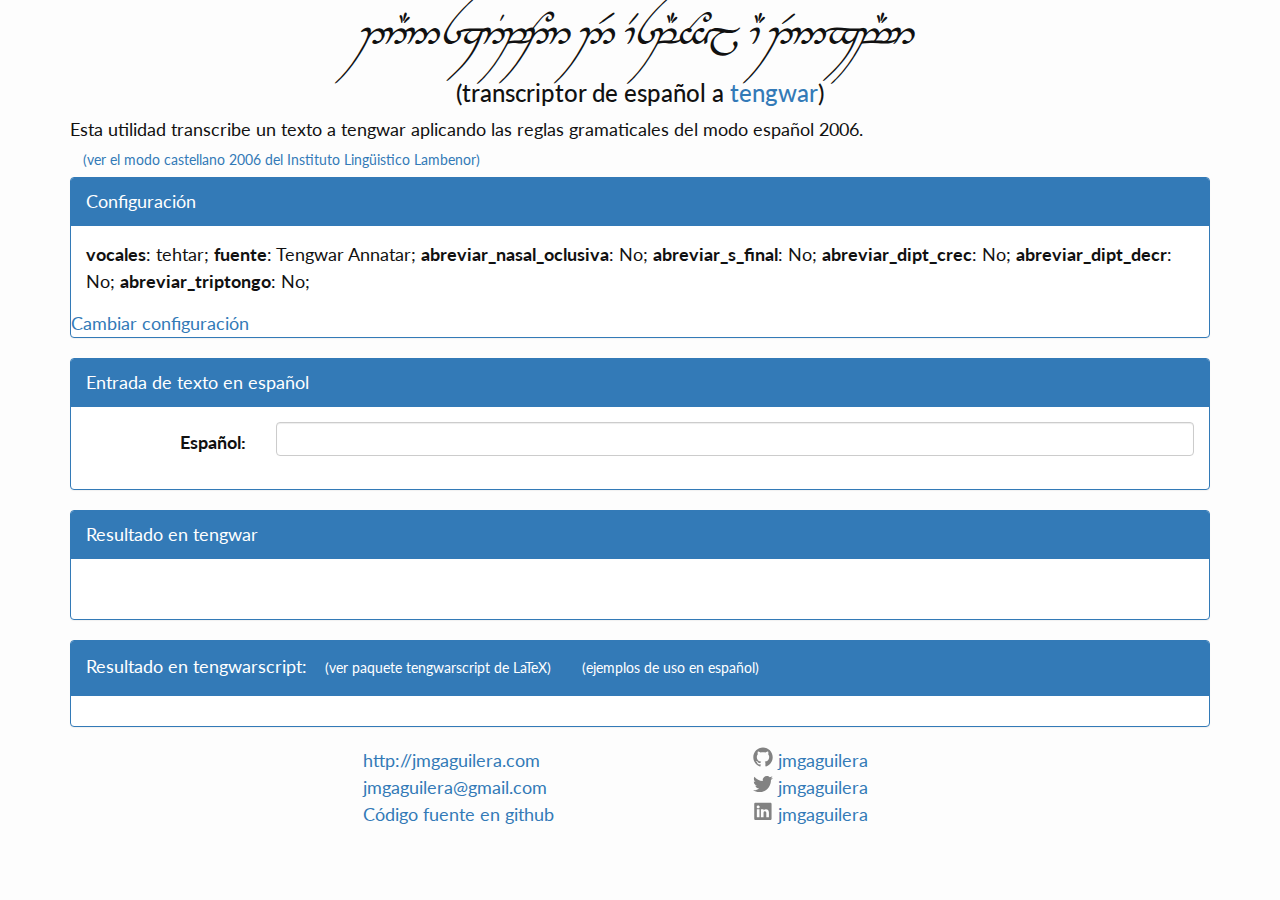
<file: procesador/index.html>
<meta charset="utf-8">
<html>

  <head>
  <link rel="stylesheet" href="bootstrap.min.css">

  <script src="jquery.min.js"></script>

  <script src="bootstrap.min.js"></script>
  <link href='http://fonts.googleapis.com/css?family=Lato' rel='stylesheet' type='text/css'>

    <link rel="stylesheet" type="text/css" href="tengespjs.css" media="screen" />
    <script src="gramatica.js"></script>

  </head>

  <body>
    <h1 class="text-center tengwar-it">
      16D58z6Gq1Y6 2$ `V8qEg^j `C 1R5xw#6
    </h1>
    <h3 class="text-center">
      (transcriptor de español a <a href="https://es.wikipedia.org/wiki/Tengwar">tengwar</a>)
    </h3>

    <div class="container">
    <span>Esta utilidad transcribe un texto a tengwar aplicando las reglas gramaticales del modo español 2006.</span>
        <a role="button" class="btn btn-link" href="http://lambenor.free.fr/tengwar/espanol_2006.html#triptongos">
          (ver el modo castellano 2006 del Instituto Lingüistico Lambenor)
        </a>
    <div class="panel panel-primary">
      <div class="panel-heading">
        Configuración

      </div>
      <div id="txt_config" class="panel-body">

      </div>


    <a href="#config" data-toggle="collapse">Cambiar configuración</a>
    <div id="config" class="collapse">
      <form id="form_config" class="form-horizontal">
        <label class="radio-inline"><input name="input-annatar" type="radio" value="">fuente annatar</label>
        <label class="radio-inline"><input name="input-annatar" type="radio" value="">fuente annatar itálica</label>
        <br/>
        <label class="radio-inline"><input name="input-vocales" type="radio" value="">vocales tehtar</label>
        <label class="radio-inline"><input name="input-vocales" type="radio" value="">vocales plenas</label>
        <br/>
        <label class="checkbox-inline"><input name="input-grupos" type="checkbox" value="">abreviar nasal+oclusiva (nt, mp, nch, nk, nd, mb, ng)</label>
        <label class="checkbox-inline"><input name="input-s" type="checkbox" value="">abreviar 's' final de palabra</label>
        <br/>
        <label class="checkbox-inline"><input name="input-dipt-crec" type="checkbox" value=""/>abreviar diptongo creciente</label>
        <label class="checkbox-inline"><input name="input-dipt-decr" type="checkbox" value=""/>abreviar diptongo decreciente</label>
        <br/>
        <label class="checkbox-inline"><input name="input-triptongo" type="checkbox" value=""/>abreviar triptongo</label>
      </form>
    </div>
    </div>
    </div>

    <div class="container">
    <div class="panel panel-primary">
      <div class="panel-heading">
        Entrada de texto en español
      </div>
      <div id="entrada_texto" class="panel-body">
        <form id="form_entrada" class="form-horizontal">
        <div class="form-group">
          <label class="control-label col-sm-2" for="txt_entrada">Español:</label>
          <div class="col-sm-10">
          <input type="text" class="form-control" id="txt_entrada" />
          </div>
        </div>
        </form>
      </div>
    </div>

    <div class="panel panel-primary">
      <div class="panel-heading">
        Resultado en tengwar
      </div>
      <div id="traduccion" class="panel-body text-center h1">

      </div>
    </div>
    <div class="panel panel-primary">
      <div class="panel-heading">
        Resultado en tengwarscript:
        <a role="button" class="btn btn-link" style="color:white;" href="https://www.ctan.org/pkg/tengwarscript">
          (ver paquete tengwarscript de LaTeX)
        </a>
        <a role="button" class="btn btn-link" style="color:white;" href="http://www.jmgaguilera.com/tengwar/latex/2016/11/13/latex-tengwar.html">
          (ejemplos de uso en español)
        </a>
      </div>
      <div id="traduccion_latex" class="panel-body">

      </div>
    </div>


    <div class="row">

      <div class="col-sm-3">
      </div>

      <div class="col-sm-4">
          <a href="http://jmgaguilera.com">http://jmgaguilera.com</a><br/>
          <a href="mailto:jmgaguilera@gmail.com">jmgaguilera@gmail.com</a><br/>
          <a href="https://github.com/jmgaguilera/tengwar-esp">Código fuente en github</a>
      </div>

      <div class="col-sm-4">
            <a href="https://github.com/jmgaguilera">
              <span class="icon  icon--github">
                <svg viewBox="0 0 16 16" width="20px">
                  <path fill="#828282" d="M7.999,0.431c-4.285,0-7.76,3.474-7.76,7.761 c0,3.428,2.223,6.337,5.307,7.363c0.388,0.071,0.53-0.168,0.53-0.374c0-0.184-0.007-0.672-0.01-1.32 c-2.159,0.469-2.614-1.04-2.614-1.04c-0.353-0.896-0.862-1.135-0.862-1.135c-0.705-0.481,0.053-0.472,0.053-0.472 c0.779,0.055,1.189,0.8,1.189,0.8c0.692,1.186,1.816,0.843,2.258,0.645c0.071-0.502,0.271-0.843,0.493-1.037 C4.86,11.425,3.049,10.76,3.049,7.786c0-0.847,0.302-1.54,0.799-2.082C3.768,5.507,3.501,4.718,3.924,3.65 c0,0,0.652-0.209,2.134,0.796C6.677,4.273,7.34,4.187,8,4.184c0.659,0.003,1.323,0.089,1.943,0.261 c1.482-1.004,2.132-0.796,2.132-0.796c0.423,1.068,0.157,1.857,0.077,2.054c0.497,0.542,0.798,1.235,0.798,2.082 c0,2.981-1.814,3.637-3.543,3.829c0.279,0.24,0.527,0.713,0.527,1.437c0,1.037-0.01,1.874-0.01,2.129 c0,0.208,0.14,0.449,0.534,0.373c3.081-1.028,5.302-3.935,5.302-7.362C15.76,3.906,12.285,0.431,7.999,0.431z"/>
                </svg>
              </span>
              <span class="username">jmgaguilera</span>
            </a><br/>
        <a href="https://twitter.com/jmgaguilera">
              <span class="icon  icon--twitter">
                <svg viewBox="0 0 16 16" width="20px">
                  <path fill="#828282" d="M15.969,3.058c-0.586,0.26-1.217,0.436-1.878,0.515c0.675-0.405,1.194-1.045,1.438-1.809
                  c-0.632,0.375-1.332,0.647-2.076,0.793c-0.596-0.636-1.446-1.033-2.387-1.033c-1.806,0-3.27,1.464-3.27,3.27 c0,0.256,0.029,0.506,0.085,0.745C5.163,5.404,2.753,4.102,1.14,2.124C0.859,2.607,0.698,3.168,0.698,3.767 c0,1.134,0.577,2.135,1.455,2.722C1.616,6.472,1.112,6.325,0.671,6.08c0,0.014,0,0.027,0,0.041c0,1.584,1.127,2.906,2.623,3.206 C3.02,9.402,2.731,9.442,2.433,9.442c-0.211,0-0.416-0.021-0.615-0.059c0.416,1.299,1.624,2.245,3.055,2.271 c-1.119,0.877-2.529,1.4-4.061,1.4c-0.264,0-0.524-0.015-0.78-0.046c1.447,0.928,3.166,1.469,5.013,1.469 c6.015,0,9.304-4.983,9.304-9.304c0-0.142-0.003-0.283-0.009-0.423C14.976,4.29,15.531,3.714,15.969,3.058z"/>
                </svg>
              </span>

              <span class="username">jmgaguilera</span>
            </a><br/>
        <a href="https://www.linkedin.com/in/jmgaguilera">
                <span class="icon icon--linkedin">
                    <svg viewBox="0 0 57 57" width="20px">
                  <path fill="#828282" d="M49.265,4.667H7.145c-2.016,0-3.651,1.596-3.651,3.563v42.613c0,1.966,1.635,3.562,3.651,3.562h42.12   c2.019,0,3.654-1.597,3.654-3.562V8.23C52.919,6.262,51.283,4.667,49.265,4.667z M18.475,46.304h-7.465V23.845h7.465V46.304z    M14.743,20.777h-0.05c-2.504,0-4.124-1.725-4.124-3.88c0-2.203,1.67-3.88,4.223-3.88c2.554,0,4.125,1.677,4.175,3.88   C18.967,19.052,17.345,20.777,14.743,20.777z M45.394,46.304h-7.465V34.286c0-3.018-1.08-5.078-3.781-5.078   c-2.062,0-3.29,1.389-3.831,2.731c-0.197,0.479-0.245,1.149-0.245,1.821v12.543h-7.465c0,0,0.098-20.354,0-22.459h7.465v3.179   c0.992-1.53,2.766-3.709,6.729-3.709c4.911,0,8.594,3.211,8.594,10.11V46.304z"></path>
                </svg>
                </span>
                <span class="username">jmgaguilera</span>
              </a>
      </div>

    </div>

    </div>



    <script type="text/javascript">
      'use scrict';

      var configuracion = {
        vocales: 'tehtar',
        fuente: 'Tengwar Annatar',
        abreviar_nasal_oclusiva: 'No',
        abreviar_s_final: 'No',
        abreviar_dipt_crec: 'No',
        abreviar_dipt_decr: 'No',
        abreviar_triptongo: 'No',
      };

      var clase_traduccion = 'panel-body text-center h1';

        document.getElementById('form_entrada').onsubmit = function() {
            return false;
        };


       function calcular() {
            var texto = this.value;
            var analizador;
             try {
               analizador = new AnalizadorSintactico(texto, configuracion);
               analizador.analizar(configuracion.fuente==='Tengwar Annatar' ? 'tengwar-alt' : 'tengwar-alt-it');
               traduccion.innerHTML = analizador.getAnnatar();
               traduccion_latex.innerHTML = analizador.getTengwarscript();
             } catch (e) {
               traduccion.innerHTML = '';
               traduccion_latex.innerHTML = e.toString();
             }

        }

        var txt_entrada = document.getElementById('txt_entrada');
        txt_entrada.onkeyup= calcular;

        function describir_configuracion() {
          var txt_config = document.getElementById('txt_config');
          var nuevo_txt = '';
          for (i in configuracion) {
            nuevo_txt += '<b>'+i+'</b>: '+configuracion[i]+'; ';
          }
          txt_config.innerHTML = nuevo_txt;
        }

        function iniciar_configuracion() {

          var chk_triptongo = document.getElementsByName('input-triptongo')[0];
          configuracion.abreviar_triptongo = (chk_triptongo.checked ? 'Si' : 'No');
          chk_triptongo.onchange = function() {
            configuracion.abreviar_triptongo = (chk_triptongo.checked ? 'Si' : 'No');
            calcular.call(txt_entrada);
            describir_configuracion();
          }

          var chk_dipt_crec = document.getElementsByName('input-dipt-crec')[0];
          configuracion.abreviar_dipt_crec = (chk_dipt_crec.checked ? 'Si' : 'No');
          chk_dipt_crec.onchange = function() {
            configuracion.abreviar_dipt_crec = (chk_dipt_crec.checked ? 'Si' : 'No');
            calcular.call(txt_entrada);
            describir_configuracion();
          }

          var chk_dipt_decr = document.getElementsByName('input-dipt-decr')[0];
          configuracion.abreviar_dipt_decr = (chk_dipt_decr.checked ? 'Si' : 'No');
          chk_dipt_decr.onchange = function() {
            configuracion.abreviar_dipt_decr = (chk_dipt_decr.checked ? 'Si' : 'No');
            calcular.call(txt_entrada);
            describir_configuracion();
          }

          var chk_s = document.getElementsByName('input-s')[0];
          configuracion.abreviar_s_final = (chk_s.checked ? 'Si' : 'No');
          chk_s.onchange = function() {
            configuracion.abreviar_s_final = (chk_s.checked ? 'Si' : 'No');
            calcular.call(txt_entrada);
            describir_configuracion();
          }

          var chk_grupo = document.getElementsByName('input-grupos')[0];

          configuracion.abreviar_nasal_oclusiva = (chk_grupo.checked ? 'Si' : 'No');
          chk_grupo.onchange = function() {
            configuracion.abreviar_nasal_oclusiva = (chk_grupo.checked ? 'Si' : 'No');
            calcular.call(txt_entrada);
            describir_configuracion();
          }


          var radio = document.getElementsByName('input-vocales');

          for (i=0; i<radio.length; i++) {
            (function(indice) {
              radio[i].onclick = function() {
                if (indice === 0) {
                  configuracion.vocales = 'tehtar';
                } else {
                  configuracion.vocales = 'plenas';
                }
                calcular.call(txt_entrada);
                describir_configuracion();
              }
            }(i));
          }

          if (configuracion.vocales === 'tehtar') {
            configuracion.vocales = 'tehtar';
            radio[0].checked = true;
          } else {
            configuracion.vocales = 'plenas';
            radio[1].checked = true;
          }


          radio = document.getElementsByName('input-annatar');

          for (i=0; i<radio.length; i++) {
            (function(indice) {
              radio[i].onclick = function() {
                if (indice === 0) {
                  configuracion.fuente = 'Tengwar Annatar';
                } else {
                  configuracion.fuente = 'Tengwar Annatar Italic';
                }
                if (configuracion.fuente === 'Tengwar Annatar') {
                  document.getElementById('traduccion').className = clase_traduccion + ' tengwar';
                }else{
                  document.getElementById('traduccion').className = clase_traduccion + ' tengwar-it';
                }
                describir_configuracion();
              }
            }(i));
          }

          if (configuracion.fuente === 'Tengwar Annatar') {
            document.getElementById('traduccion').className = clase_traduccion + ' tengwar';
            radio[0].checked = true;
          }else{
            document.getElementById('traduccion').className = clase_traduccion + ' tengwar-it';
            radio[1].checked = true;
          }

        }

        window.onload = function() {
          iniciar_configuracion();
          describir_configuracion();
        }

</script>



  </body>

</html>
</file>
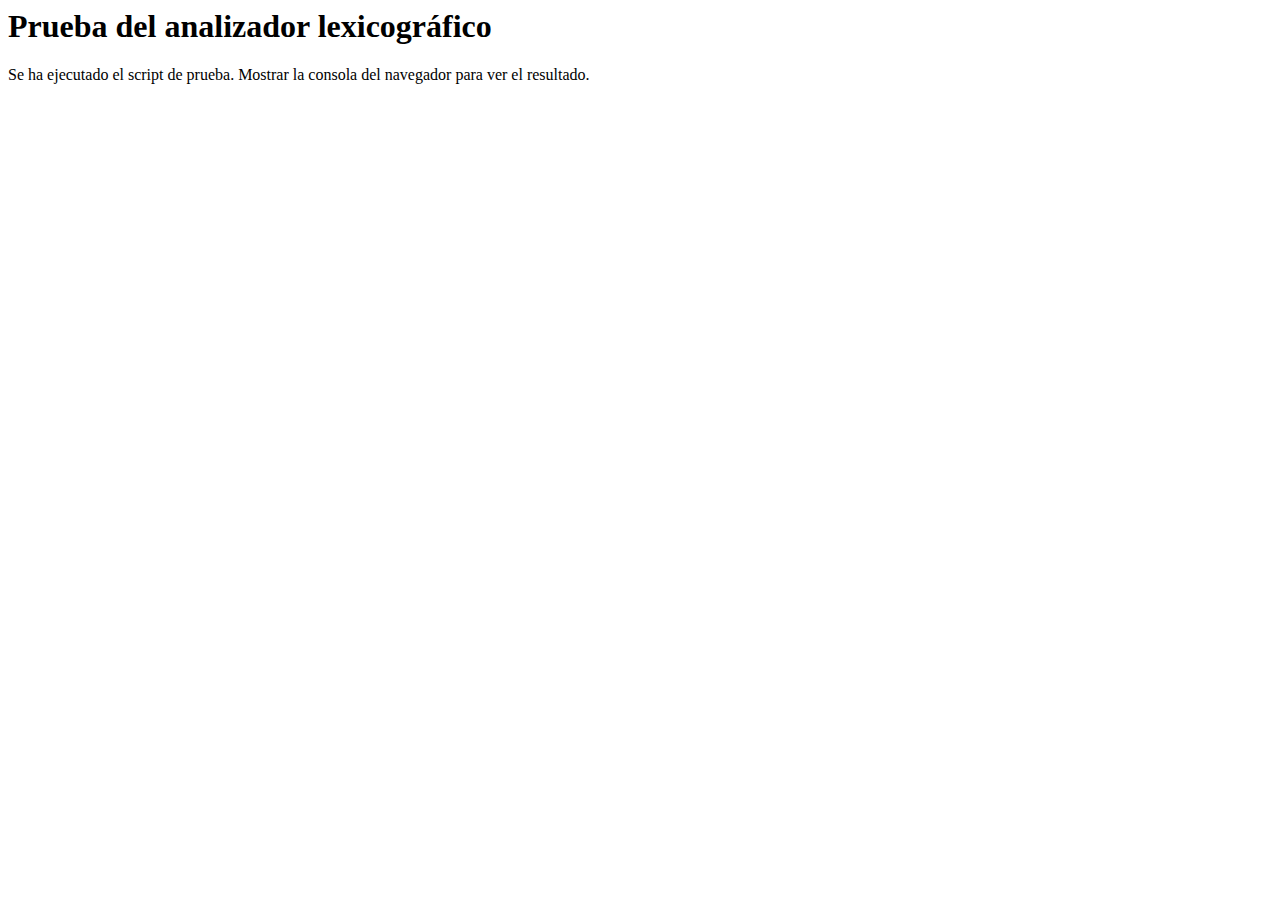
<file: procesador/testAnalizadorLex.html>
<meta charset="utf-8">

<html>
      <script src="gramatica.js"></script>
  <head>

  </head>

  <body>

    <h1>Prueba del analizador lexicográfico</h1>
<p>
   Se ha ejecutado el script de prueba. Mostrar la consola del navegador para ver el resultado.
    </p>

    <script>
'use strict';

// prueba
var prueba = new AnalizadorLex('aeiou');
console.log(prueba.nextToken().toString());
console.log(prueba.nextToken().toString());
console.log(prueba.nextToken().toString());
console.log(prueba.nextToken().toString());
console.log(prueba.nextToken().toString());
console.log(prueba.nextToken().toString());
console.log(prueba.nextToken().toString());
console.log(prueba.nextToken().toString());

prueba = new AnalizadorLex('');
console.log(prueba.nextToken().toString());
console.log(prueba.nextToken().toString());


prueba = new AnalizadorLex('df');
console.log(prueba.nextToken().toString());
console.log(prueba.nextToken().toString());
console.log(prueba.nextToken().toString());
console.log(prueba.nextToken().toString());

prueba = new AnalizadorLex('^*');
console.log(prueba.nextToken().toString());
try {
  console.log(prueba.nextToken().toString());
  console.log("ERROR, no ha lanzado el catch");
} catch (e) {
  console.log("Correcto, se ha producido el error esperado -> "+e);
}

prueba = new AnalizadorLex("¿cómo?");
console.log(prueba.nextToken().toString());
console.log(prueba.nextToken().toString());
console.log(prueba.nextToken().toString());
console.log(prueba.nextToken().toString());
console.log(prueba.nextToken().toString());
console.log(prueba.nextToken().toString());
console.log(prueba.nextToken().toString());
console.log(prueba.nextToken().toString());

prueba = new AnalizadorLex('"cómo"');
console.log(prueba.nextToken().toString());
console.log(prueba.nextToken().toString());
console.log(prueba.nextToken().toString());
console.log(prueba.nextToken().toString());
console.log(prueba.nextToken().toString());
console.log(prueba.nextToken().toString());
console.log(prueba.nextToken().toString());
console.log(prueba.nextToken().toString());


prueba = new AnalizadorLex('¡cómo');
console.log(prueba.nextToken().toString());
console.log(prueba.nextToken().toString());
console.log(prueba.nextToken().toString());
console.log(prueba.nextToken().toString());
console.log(prueba.nextToken().toString());
console.log(prueba.nextToken().toString());
try {
  console.log(prueba.nextToken().toString());
  console.log("ERROR: debería detectar que no se ha cerrado la exclamación");
} catch (e) {
  console.log("CORRECTO: Ha detectado que no se ha cerrado la exclamación");
}


prueba = new AnalizadorLex("cómo?");
console.log(prueba.nextToken().toString());
console.log(prueba.nextToken().toString());
console.log(prueba.nextToken().toString());
console.log(prueba.nextToken().toString());
console.log(prueba.nextToken().toString());
try {
  console.log(prueba.nextToken().toString());
  console.log("ERROR: debería detectar cierre de interrogación erróneo");
} catch (e) {
  console.log("CORRECTO: ha detectado cierre de interrogación sin apertura");
}


prueba = new AnalizadorLex("a      ei");
console.log(prueba.nextToken().toString());
console.log(prueba.nextToken().toString());
console.log(prueba.nextToken().toString());
console.log(prueba.nextToken().toString());
console.log(prueba.nextToken().toString());
console.log(prueba.nextToken().toString());


prueba = new AnalizadorLex("   a     ");
console.log(prueba.nextToken().toString());
console.log(prueba.nextToken().toString());
console.log(prueba.nextToken().toString());
console.log(prueba.nextToken().toString());
console.log(prueba.nextToken().toString());

    </script>
  </body>
</html>
</file>
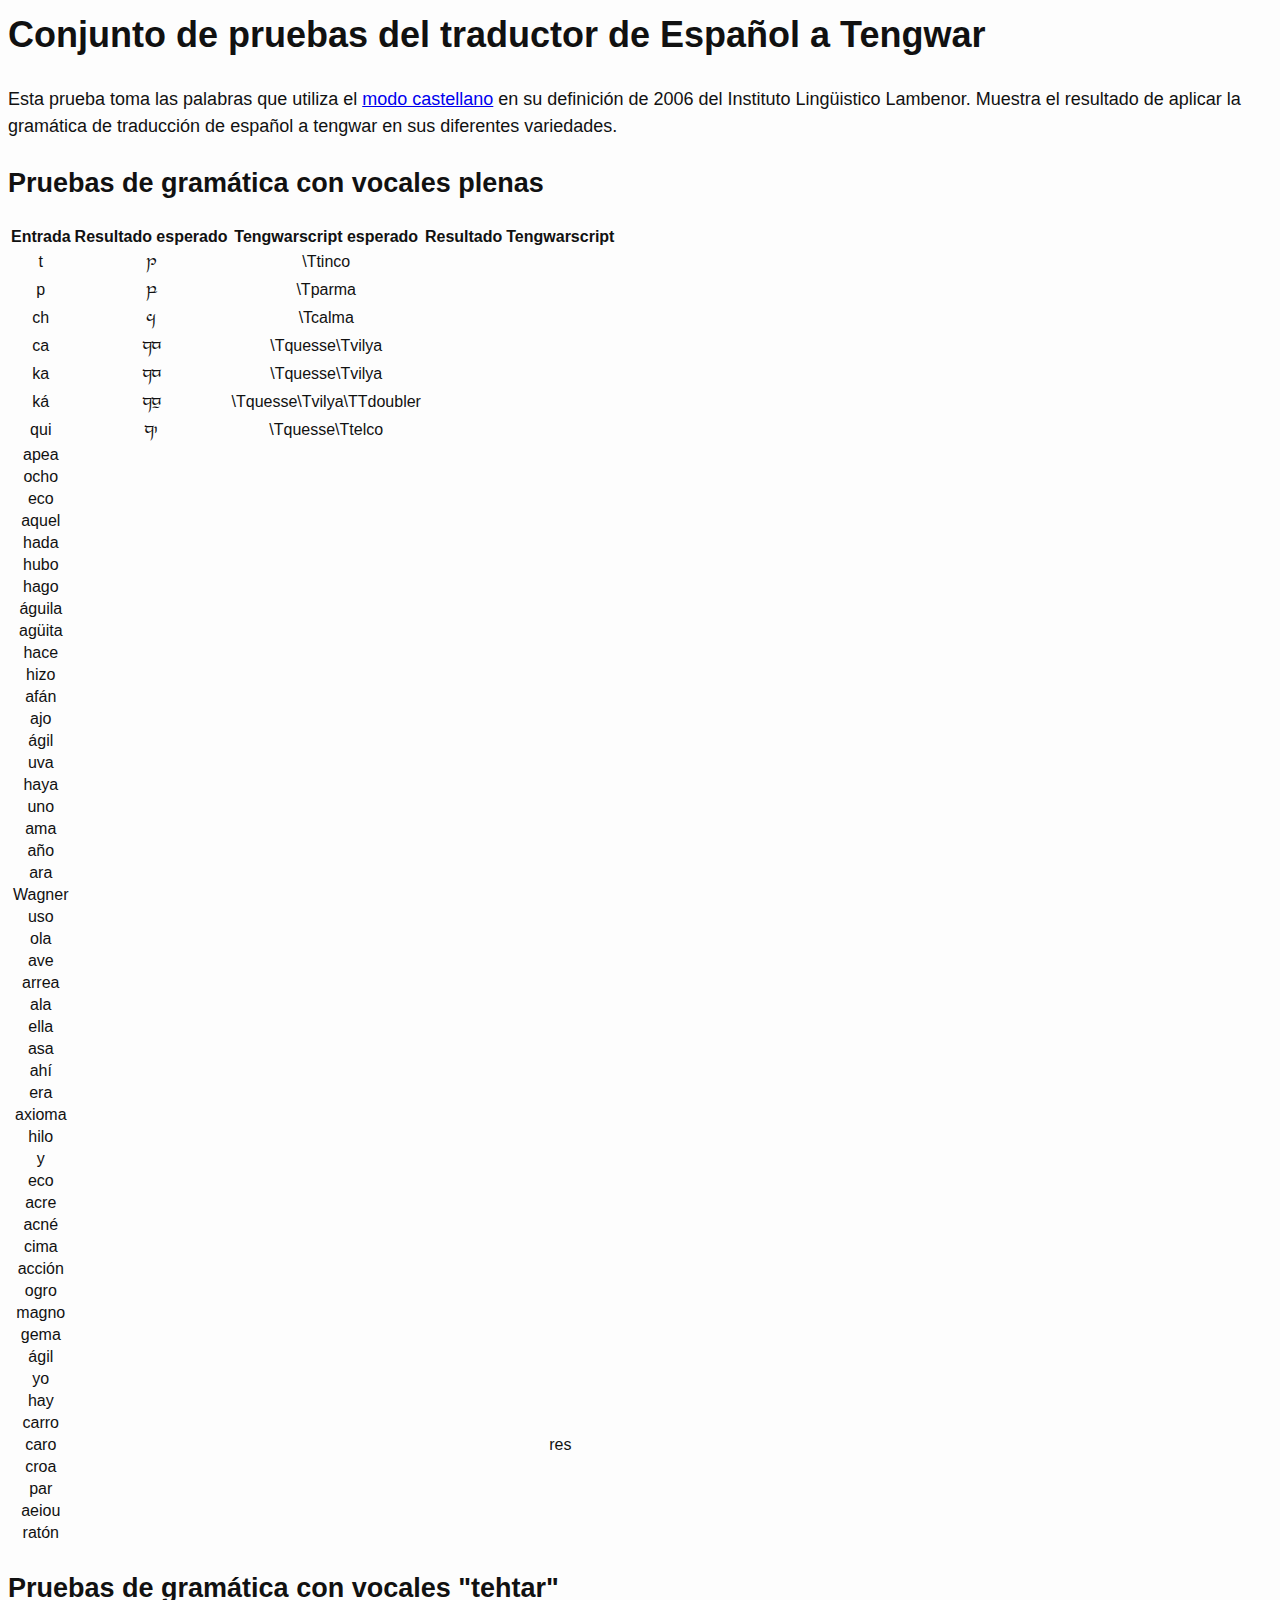
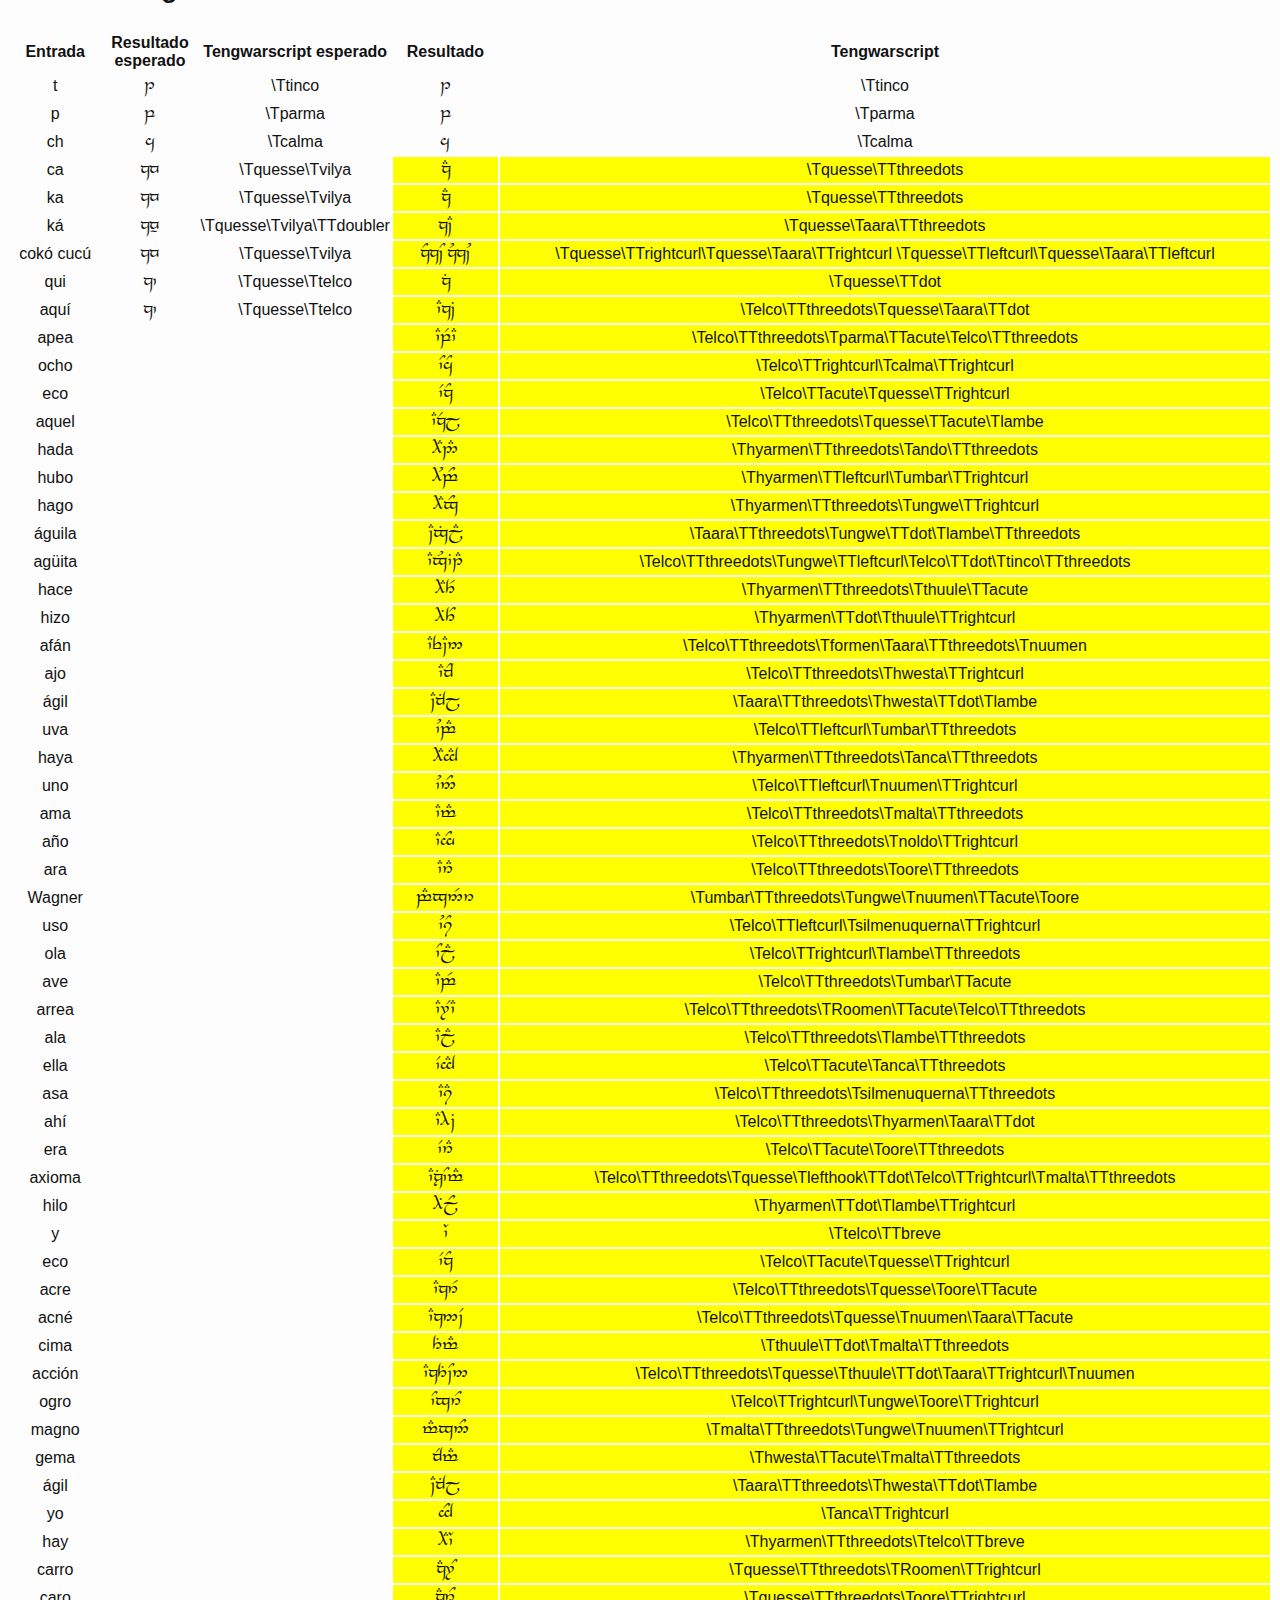
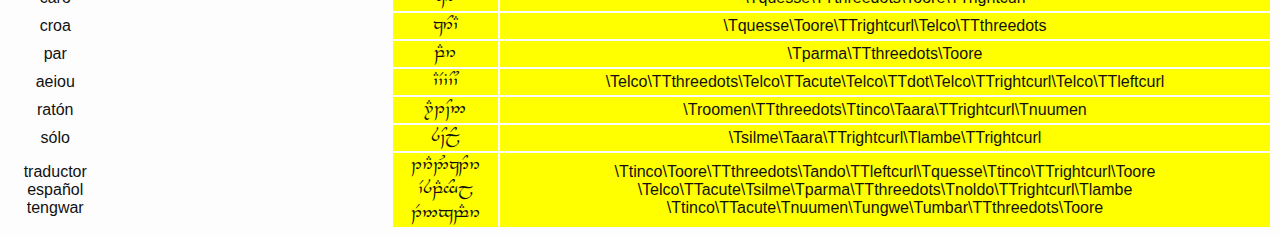
<file: procesador/testGramatica.html>
<meta charset="utf-8">
<html>

  <head>
    <link rel="stylesheet" type="text/css" href="tengespjs.css" media="screen" />
    <script src="gramatica.js"></script>
  </head>

  <body>
    <h1>
      Conjunto de pruebas del traductor de Español a Tengwar
    </h1>
    <p>
      Esta prueba toma las palabras que utiliza el
      <a href='http://lambenor.free.fr/tengwar/espanol_2006.html'>modo castellano</a>
      en su definición de 2006 del Instituto Lingüistico Lambenor.
      Muestra el resultado de aplicar la gramática de traducción de español a tengwar
      en sus diferentes variedades.
    </p>
    <h2>
      Pruebas de gramática con vocales plenas
    </h2>

    <table id="test_plena">
      <tr><th>Entrada</th>
        <th>Resultado esperado</th>
        <th>Tengwarscript esperado</th>
        <th>Resultado</th>
        <th>Tengwarscript</th>
      </tr>
      <tr>
        <td>t</td>
        <td class="tengwar">1</td>
        <td>\Ttinco</td>
        <td class="tengwar"></td>
        <td></td>
      </tr>
      <tr>
        <td>p</td>
        <td class="tengwar">q</td>
        <td>\Tparma</td>
        <td class="tengwar"></td>
        <td></td>
      </tr>
      <tr>
        <td>ch</td>
        <td class="tengwar">a</td>
        <td>\Tcalma</td>
        <td class="tengwar"></td>
        <td></td>
      </tr>
      <tr>
        <td>ca</td>
        <td class="tengwar">zn</td>
        <td>\Tquesse\Tvilya</td>
        <td class="tengwar"></td>
        <td></td>
      </tr>
      <tr>
        <td>ka</td>
        <td class="tengwar">zn</td>
        <td>\Tquesse\Tvilya</td>
        <td class="tengwar"></td>
        <td></td>
      </tr>
      <tr>
        <td>ká</td>
        <td class="tengwar">zn;</td>
        <td>\Tquesse\Tvilya\TTdoubler</td>
        <td class="tengwar"></td>
        <td></td>
      </tr>
      <tr>
        <td>qui</td>
        <td class="tengwar">z`</td>
        <td>\Tquesse\Ttelco</td>
        <td class="tengwar"></td>
        <td></td>
      </tr>
      <tr>
        <td>apea</td>
        <td class="tengwar"></td>
        <td></td>
        <td class="tengwar"></td>
        <td></td>
      </tr>
      <tr>
        <td>ocho</td>
        <td class="tengwar"></td>
        <td></td>
        <td class="tengwar"></td>
        <td></td>
      </tr>
      <tr>
        <td>eco</td>
        <td class="tengwar"></td>
        <td></td>
        <td class="tengwar"></td>
        <td></td>
      </tr>
      <tr>
        <td>aquel</td>
        <td class="tengwar"></td>
        <td></td>
        <td class="tengwar"></td>
        <td></td>
      </tr>
      <tr>
        <td>hada</td>
        <td class="tengwar"></td>
        <td></td>
        <td class="tengwar"></td>
        <td></td>
      </tr>
      <tr>
        <td>hubo</td>
        <td class="tengwar"></td>
        <td></td>
        <td class="tengwar"></td>
        <td></td>
      </tr>
      <tr>
        <td>hago</td>
        <td class="tengwar"></td>
        <td></td>
        <td class="tengwar"></td>
        <td></td>
      </tr>
      <tr>
        <td>águila</td>
        <td class="tengwar"></td>
        <td></td>
        <td class="tengwar"></td>
        <td></td>
      </tr>
      <tr>
        <td>agüita</td>
        <td class="tengwar"></td>
        <td></td>
        <td class="tengwar"></td>
        <td></td>
      </tr>

      <tr>
        <td>hace</td>
        <td class="tengwar"></td>
        <td></td>
        <td class="tengwar"></td>
        <td></td>
      </tr>
      <tr>
        <td>hizo</td>
        <td class="tengwar"></td>
        <td></td>
        <td class="tengwar"></td>
        <td></td>
      </tr>
      <tr>
        <td>afán</td>
        <td class="tengwar"></td>
        <td></td>
        <td class="tengwar"></td>
        <td></td>
      </tr>
      <tr>
        <td>ajo</td>
        <td class="tengwar"></td>
        <td></td>
        <td class="tengwar"></td>
        <td></td>
      </tr>
      <tr>
        <td>ágil</td>
        <td class="tengwar"></td>
        <td></td>
        <td class="tengwar"></td>
        <td></td>
      </tr>
      <tr>
        <td>uva</td>
        <td class="tengwar"></td>
        <td></td>
        <td class="tengwar"></td>
        <td></td>
      </tr>
      <tr>
        <td>haya</td>
        <td class="tengwar"></td>
        <td></td>
        <td class="tengwar"></td>
        <td></td>
      </tr>
      <tr>
        <td>uno</td>
        <td class="tengwar"></td>
        <td></td>
        <td class="tengwar"></td>
        <td></td>
      </tr>
      <tr>
        <td>ama</td>
        <td class="tengwar"></td>
        <td></td>
        <td class="tengwar"></td>
        <td></td>
      </tr>
      <tr>
        <td>año</td>
        <td class="tengwar"></td>
        <td></td>
        <td class="tengwar"></td>
        <td></td>
      </tr>
      <tr>
        <td>ara</td>
        <td class="tengwar"></td>
        <td></td>
        <td class="tengwar"></td>
        <td></td>
      </tr>
      <tr>
        <td>Wagner</td>
        <td class="tengwar"></td>
        <td></td>
        <td class="tengwar"></td>
        <td></td>
      </tr>
      <tr>
        <td>uso</td>
        <td class="tengwar"></td>
        <td></td>
        <td class="tengwar"></td>
        <td></td>
      </tr>
      <tr>
        <td>ola</td>
        <td class="tengwar"></td>
        <td></td>
        <td class="tengwar"></td>
        <td></td>
      </tr>
      <tr>
        <td>ave</td>
        <td class="tengwar"></td>
        <td></td>
        <td class="tengwar"></td>
        <td></td>
      </tr>
      <tr>
        <td>arrea</td>
        <td class="tengwar"></td>
        <td></td>
        <td class="tengwar"></td>
        <td></td>
      </tr>
      <tr>
        <td>ala</td>
        <td class="tengwar"></td>
        <td></td>
        <td class="tengwar"></td>
        <td></td>
      </tr>
      <tr>
        <td>ella</td>
        <td class="tengwar"></td>
        <td></td>
        <td class="tengwar"></td>
        <td></td>
      </tr>
      <tr>
        <td>asa</td>
        <td class="tengwar"></td>
        <td></td>
        <td class="tengwar"></td>
        <td></td>
      </tr>
      <tr>
        <td>ahí</td>
        <td class="tengwar"></td>
        <td></td>
        <td class="tengwar"></td>
        <td></td>
      </tr>
      <tr>
        <td>era</td>
        <td class="tengwar"></td>
        <td></td>
        <td class="tengwar"></td>
        <td></td>
      </tr>
          <tr>
        <td>axioma</td>
        <td class="tengwar"></td>
        <td></td>
        <td class="tengwar"></td>
        <td></td>
      </tr>
          <tr>
        <td>hilo</td>
        <td class="tengwar"></td>
        <td></td>
        <td class="tengwar"></td>
        <td></td>
      </tr>
          <tr>
        <td>y</td>
        <td class="tengwar"></td>
        <td></td>
        <td class="tengwar"></td>
        <td></td>
      </tr>
          <tr>
        <td>eco</td>
        <td class="tengwar"></td>
        <td></td>
        <td class="tengwar"></td>
        <td></td>
      </tr>
      <tr>
        <td>acre</td>
        <td class="tengwar"></td>
        <td></td>
        <td class="tengwar"></td>
        <td></td>
      </tr>
          <tr>
        <td>acné</td>
        <td class="tengwar"></td>
        <td></td>
        <td class="tengwar"></td>
        <td></td>
      </tr>
          <tr>
        <td>cima</td>
        <td class="tengwar"></td>
        <td></td>
        <td class="tengwar"></td>
        <td></td>
      </tr>
          <tr>
        <td>acción</td>
        <td class="tengwar"></td>
        <td></td>
        <td class="tengwar"></td>
        <td></td>
      </tr>
          <tr>
        <td>ogro</td>
        <td class="tengwar"></td>
        <td></td>
        <td class="tengwar"></td>
        <td></td>
      </tr>
          <tr>
        <td>magno</td>
        <td class="tengwar"></td>
        <td></td>
        <td class="tengwar"></td>
        <td></td>
      </tr>
          <tr>
        <td>gema</td>
        <td class="tengwar"></td>
        <td></td>
        <td class="tengwar"></td>
        <td></td>
      </tr>
          <tr>
        <td>ágil</td>
        <td class="tengwar"></td>
        <td></td>
        <td class="tengwar"></td>
        <td></td>
      </tr>
          <tr>
        <td>yo</td>
        <td class="tengwar"></td>
        <td></td>
        <td class="tengwar"></td>
        <td></td>
      </tr>
          <tr>
        <td>hay</td>
        <td class="tengwar"></td>
        <td></td>
        <td class="tengwar"></td>
        <td></td>
      </tr>
          <tr>
        <td>carro</td>
        <td class="tengwar"></td>
        <td></td>
        <td class="tengwar"></td>
        <td></td>
      </tr>
          <tr>
        <td>caro</td>
        <td class="tengwar"></td>
        <td></td>
        <td class="tengwar"></td>
        <td>res</td>
      </tr>
          <tr>
        <td>croa</td>
        <td class="tengwar"></td>
        <td></td>
        <td class="tengwar"></td>
        <td></td>
      </tr>
          <tr>
        <td>par</td>
        <td class="tengwar"></td>
        <td></td>
        <td class="tengwar"></td>
        <td></td>
      </tr>
          <tr>
        <td>aeiou</td>
        <td class="tengwar"></td>
        <td></td>
        <td class="tengwar"></td>
        <td></td>
      </tr>
          <tr>
            <td>ratón</td>
        <td class="tengwar"></td>
        <td></td>
        <td class="tengwar"></td>
        <td></td>
      </tr>
    </table>

    <script type="text/javascript">
      'use strict';
      var entrada, texto_entrada, analizador;
      var l, row;
      for (l = 1; l<test_plena.rows.length; l++) {
         row = test_plena.rows[l];
         texto_entrada = row.cells[0].innerHTML.toString();
         analizador = new AnalizadorSintactico(texto_entrada);
         try {
           analizador.analizar();
           row.cells[3].innerHTML = analizador.getAnnatar();
           row.cells[4].innerHTML = analizador.getTengwarscript();
           if (row.cells[3].innerHTML !== row.cells[1].innerHTML) {
             row.cells[3].style.backgroundColor = 'yellow';
           }
           if (row.cells[4].innerHTML !== row.cells[2].innerHTML) {
             row.cells[4].style.backgroundColor = 'yellow';
           }
         } catch (e) {
          row.cells[4].innerHTML = e.toString();
         }
      }

    </script>

        <h2 id="tehtar">
      Pruebas de gramática con vocales "tehtar"
    </h2>

    <table id="test_tehtar">
      <tr><th>Entrada</th>
        <th>Resultado esperado</th>
        <th>Tengwarscript esperado</th>
        <th>Resultado</th>
        <th>Tengwarscript</th>
      </tr>
      <tr>
        <td>t</td>
        <td class="tengwar">1</td>
        <td>\Ttinco</td>
        <td class="tengwar"></td>
        <td></td>
      </tr>
      <tr>
        <td>p</td>
        <td class="tengwar">q</td>
        <td>\Tparma</td>
        <td class="tengwar"></td>
        <td></td>
      </tr>
      <tr>
        <td>ch</td>
        <td class="tengwar">a</td>
        <td>\Tcalma</td>
        <td class="tengwar"></td>
        <td></td>
      </tr>
      <tr>
        <td>ca</td>
        <td class="tengwar">zn</td>
        <td>\Tquesse\Tvilya</td>
        <td class="tengwar"></td>
        <td></td>
      </tr>
      <tr>
        <td>ka</td>
        <td class="tengwar">zn</td>
        <td>\Tquesse\Tvilya</td>
        <td class="tengwar"></td>
        <td></td>
      </tr>
      <tr>
        <td>ká</td>
        <td class="tengwar">zn;</td>
        <td>\Tquesse\Tvilya\TTdoubler</td>
        <td class="tengwar"></td>
        <td></td>
      </tr>
      <tr>
        <td>cokó cucú</td>
        <td class="tengwar">zn</td>
        <td>\Tquesse\Tvilya</td>
        <td class="tengwar"></td>
        <td></td>
      </tr>
      <tr>
        <td>qui</td>
        <td class="tengwar">z`</td>
        <td>\Tquesse\Ttelco</td>
        <td class="tengwar"></td>
        <td></td>
      </tr>
      <tr>
        <td>aquí</td>
        <td class="tengwar">z`</td>
        <td>\Tquesse\Ttelco</td>
        <td class="tengwar"></td>
        <td></td>
      </tr>
      <tr>
        <td>apea</td>
        <td class="tengwar"></td>
        <td></td>
        <td class="tengwar"></td>
        <td></td>
      </tr>
      <tr>
        <td>ocho</td>
        <td class="tengwar"></td>
        <td></td>
        <td class="tengwar"></td>
        <td></td>
      </tr>
      <tr>
        <td>eco</td>
        <td class="tengwar"></td>
        <td></td>
        <td class="tengwar"></td>
        <td></td>
      </tr>
      <tr>
        <td>aquel</td>
        <td class="tengwar"></td>
        <td></td>
        <td class="tengwar"></td>
        <td></td>
      </tr>
      <tr>
        <td>hada</td>
        <td class="tengwar"></td>
        <td></td>
        <td class="tengwar"></td>
        <td></td>
      </tr>
      <tr>
        <td>hubo</td>
        <td class="tengwar"></td>
        <td></td>
        <td class="tengwar"></td>
        <td></td>
      </tr>
      <tr>
        <td>hago</td>
        <td class="tengwar"></td>
        <td></td>
        <td class="tengwar"></td>
        <td></td>
      </tr>
      <tr>
        <td>águila</td>
        <td class="tengwar"></td>
        <td></td>
        <td class="tengwar"></td>
        <td></td>
      </tr>
            <tr>
        <td>agüita</td>
        <td class="tengwar"></td>
        <td></td>
        <td class="tengwar"></td>
        <td></td>
      </tr>
      <tr>
        <td>hace</td>
        <td class="tengwar"></td>
        <td></td>
        <td class="tengwar"></td>
        <td></td>
      </tr>
      <tr>
        <td>hizo</td>
        <td class="tengwar"></td>
        <td></td>
        <td class="tengwar"></td>
        <td></td>
      </tr>
      <tr>
        <td>afán</td>
        <td class="tengwar"></td>
        <td></td>
        <td class="tengwar"></td>
        <td></td>
      </tr>
      <tr>
        <td>ajo</td>
        <td class="tengwar"></td>
        <td></td>
        <td class="tengwar"></td>
        <td></td>
      </tr>
      <tr>
        <td>ágil</td>
        <td class="tengwar"></td>
        <td></td>
        <td class="tengwar"></td>
        <td></td>
      </tr>
      <tr>
        <td>uva</td>
        <td class="tengwar"></td>
        <td></td>
        <td class="tengwar"></td>
        <td></td>
      </tr>
      <tr>
        <td>haya</td>
        <td class="tengwar"></td>
        <td></td>
        <td class="tengwar"></td>
        <td></td>
      </tr>
      <tr>
        <td>uno</td>
        <td class="tengwar"></td>
        <td></td>
        <td class="tengwar"></td>
        <td></td>
      </tr>
      <tr>
        <td>ama</td>
        <td class="tengwar"></td>
        <td></td>
        <td class="tengwar"></td>
        <td></td>
      </tr>
      <tr>
        <td>año</td>
        <td class="tengwar"></td>
        <td></td>
        <td class="tengwar"></td>
        <td></td>
      </tr>
      <tr>
        <td>ara</td>
        <td class="tengwar"></td>
        <td></td>
        <td class="tengwar"></td>
        <td></td>
      </tr>
      <tr>
        <td>Wagner</td>
        <td class="tengwar"></td>
        <td></td>
        <td class="tengwar"></td>
        <td></td>
      </tr>
      <tr>
        <td>uso</td>
        <td class="tengwar"></td>
        <td></td>
        <td class="tengwar"></td>
        <td></td>
      </tr>
      <tr>
        <td>ola</td>
        <td class="tengwar"></td>
        <td></td>
        <td class="tengwar"></td>
        <td></td>
      </tr>
      <tr>
        <td>ave</td>
        <td class="tengwar"></td>
        <td></td>
        <td class="tengwar"></td>
        <td></td>
      </tr>
      <tr>
        <td>arrea</td>
        <td class="tengwar"></td>
        <td></td>
        <td class="tengwar"></td>
        <td></td>
      </tr>
      <tr>
        <td>ala</td>
        <td class="tengwar"></td>
        <td></td>
        <td class="tengwar"></td>
        <td></td>
      </tr>
      <tr>
        <td>ella</td>
        <td class="tengwar"></td>
        <td></td>
        <td class="tengwar"></td>
        <td></td>
      </tr>
      <tr>
        <td>asa</td>
        <td class="tengwar"></td>
        <td></td>
        <td class="tengwar"></td>
        <td></td>
      </tr>
      <tr>
        <td>ahí</td>
        <td class="tengwar"></td>
        <td></td>
        <td class="tengwar"></td>
        <td></td>
      </tr>
      <tr>
        <td>era</td>
        <td class="tengwar"></td>
        <td></td>
        <td class="tengwar"></td>
        <td></td>
      </tr>
          <tr>
        <td>axioma</td>
        <td class="tengwar"></td>
        <td></td>
        <td class="tengwar"></td>
        <td></td>
      </tr>
          <tr>
        <td>hilo</td>
        <td class="tengwar"></td>
        <td></td>
        <td class="tengwar"></td>
        <td></td>
      </tr>
          <tr>
        <td>y</td>
        <td class="tengwar"></td>
        <td></td>
        <td class="tengwar"></td>
        <td></td>
      </tr>
          <tr>
        <td>eco</td>
        <td class="tengwar"></td>
        <td></td>
        <td class="tengwar"></td>
        <td></td>
      </tr>
      <tr>
        <td>acre</td>
        <td class="tengwar"></td>
        <td></td>
        <td class="tengwar"></td>
        <td></td>
      </tr>
          <tr>
        <td>acné</td>
        <td class="tengwar"></td>
        <td></td>
        <td class="tengwar"></td>
        <td></td>
      </tr>
          <tr>
        <td>cima</td>
        <td class="tengwar"></td>
        <td></td>
        <td class="tengwar"></td>
        <td></td>
      </tr>
          <tr>
        <td>acción</td>
        <td class="tengwar"></td>
        <td></td>
        <td class="tengwar"></td>
        <td></td>
      </tr>
          <tr>
        <td>ogro</td>
        <td class="tengwar"></td>
        <td></td>
        <td class="tengwar"></td>
        <td></td>
      </tr>
          <tr>
        <td>magno</td>
        <td class="tengwar"></td>
        <td></td>
        <td class="tengwar"></td>
        <td></td>
      </tr>
          <tr>
        <td>gema</td>
        <td class="tengwar"></td>
        <td></td>
        <td class="tengwar"></td>
        <td></td>
      </tr>
          <tr>
        <td>ágil</td>
        <td class="tengwar"></td>
        <td></td>
        <td class="tengwar"></td>
        <td></td>
      </tr>
          <tr>
        <td>yo</td>
        <td class="tengwar"></td>
        <td></td>
        <td class="tengwar"></td>
        <td></td>
      </tr>
          <tr>
        <td>hay</td>
        <td class="tengwar"></td>
        <td></td>
        <td class="tengwar"></td>
        <td></td>
      </tr>
          <tr>
        <td>carro</td>
        <td class="tengwar"></td>
        <td></td>
        <td class="tengwar"></td>
        <td></td>
      </tr>
          <tr>
        <td>caro</td>
        <td class="tengwar"></td>
        <td></td>
        <td class="tengwar"></td>
        <td>res</td>
      </tr>
          <tr>
        <td>croa</td>
        <td class="tengwar"></td>
        <td></td>
        <td class="tengwar"></td>
        <td></td>
      </tr>
          <tr>
        <td>par</td>
        <td class="tengwar"></td>
        <td></td>
        <td class="tengwar"></td>
        <td></td>
      </tr>
      <tr>
        <td>aeiou</td>
        <td class="tengwar"></td>
        <td></td>
        <td class="tengwar"></td>
        <td></td>
      </tr>
          <tr>
            <td>ratón</td>
        <td class="tengwar"></td>
        <td></td>
        <td class="tengwar"></td>
        <td></td>
      </tr>
      </tr>
          <tr>
            <td>sólo</td>
        <td class="tengwar"></td>
        <td></td>
        <td class="tengwar"></td>
        <td></td>
      </tr>
      <tr>
            <td>traductor español tengwar</td>
        <td class="tengwar"></td>
        <td></td>
        <td class="tengwar"></td>
        <td></td>
      </tr>
    </table>

    <script type="text/javascript">
      'use strict';
      var entrada, texto_entrada, analizador;
      var l, row;
      for (l = 1; l<test_tehtar.rows.length; l++) {
         row = test_tehtar.rows[l];
         texto_entrada = row.cells[0].innerHTML.toString();
         analizador = new AnalizadorSintactico(texto_entrada, { vocales: "tehtar"});
         try {
           analizador.analizar();
           row.cells[3].innerHTML = analizador.getAnnatar();
           row.cells[4].innerHTML = analizador.getTengwarscript();
           if (row.cells[3].innerHTML !== row.cells[1].innerHTML) {
             row.cells[3].style.backgroundColor = 'yellow';
           }
           if (row.cells[4].innerHTML !== row.cells[2].innerHTML) {
             row.cells[4].style.backgroundColor = 'yellow';
           }
         } catch (e) {
          row.cells[4].innerHTML = e.toString();
         }
      }

    </script>

  </body>
</html>
</file>
<file: procesador/tengespjs.css>
td {text-align: center;}

@font-face {
  font-family: Tengwar Annatar;
  src: local("Tengwar Annatar"), url(font/tngan.ttf) format("opentype");
}

@font-face {
  font-family: Tengwar Annatar Alt;
  src: local("Tengwar Annatar Alt"), url(font/tngana.ttf) format("opentype");
}

@font-face {
  font-family: Tengwar-Italic;
  src: local("Tengwar Annatar, Italic"), url(font/tngani.ttf) format("opentype");

}

@font-face {
  font-family: Tengwar-Alt-Italic;
  src: local("Tengwar Annatar Alt, Italic"), url(font/tnganai.ttf) format("opentype");

}



/* implement both fixed-size and relative sizes */
SMALL.XTINY		{ font-size : xx-small }
SMALL.TINY		{ font-size : x-small  }
SMALL.SCRIPTSIZE	{ font-size : smaller  }
SMALL.FOOTNOTESIZE	{ font-size : small    }
SMALL.SMALL		{  }
BIG.LARGE		{  }
BIG.XLARGE		{ font-size : 200%    }
BIG.XXLARGE		{ font-size : x-large  }
BIG.HUGE		{ font-size : larger   }
BIG.XHUGE		{ font-size : 300% }

.tengwar {font-family: Tengwar Annatar;}
.tengwar-alt {font-family: Tengwar Annatar Alt;}

.tengwar-it {font-family: Tengwar-Italic;}
.tengwar-alt-it {font-family: Tengwar-Alt-Italic;}


body, ul, p {
    font-family:  Lato, Helvetica, Arial, sans-serif;
    font-size:  18px;
    line-height: 1.5;
    font-weight: 400;
    color: #111;
    background-color: #fdfdfd;
    -webkit-text-size-adjust: 100%;
}
</file>
